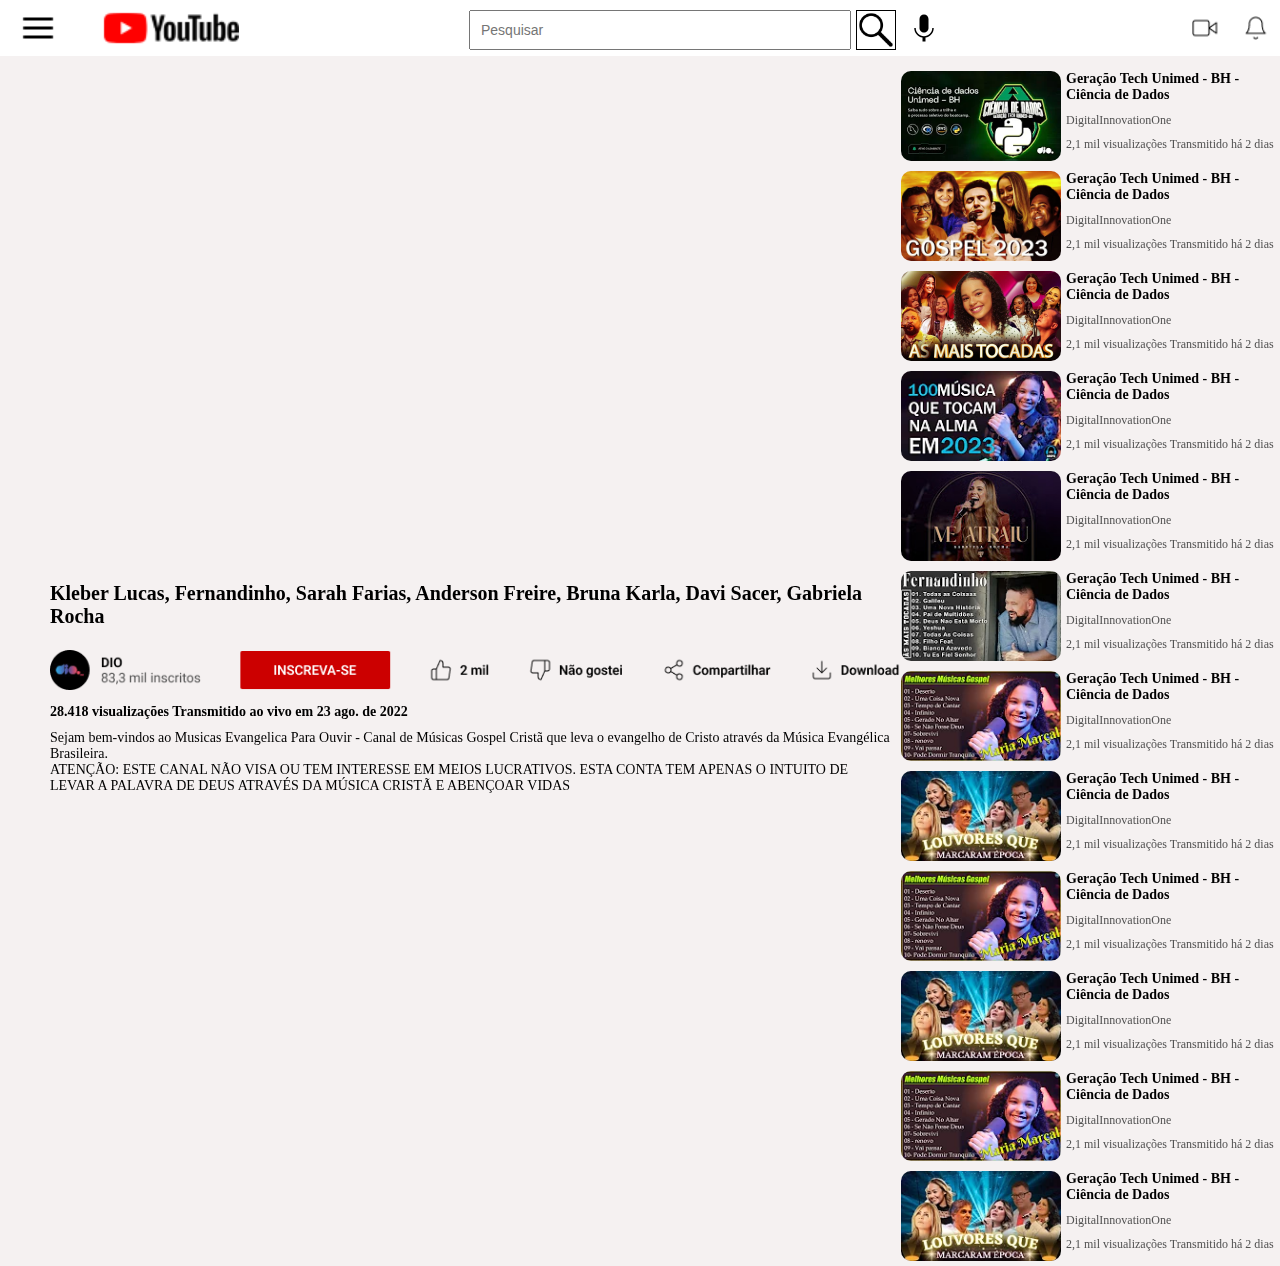
<file: index.html>
<!DOCTYPE html>
<html lang="pt-br">
    <head>
        <meta charset="UTF-8" />
        <meta name="viewport" content="width=device-width, initial-scale=1.0" />
        <title>Clonando a página do youtube</title>
        <link rel="stylesheet" href="style.css" />
    </head>
    <body>
        <header>
            <img src="imagens/Left.png" alt="logo do youtube" class="Left" />
            <input
                type="search"
                name="search"
                id="busca"
                class="busca"
                placeholder="Pesquisar"
            />
            <img
                src="imagens/search.jpg"
                alt="buscar"
                class="search"
                title="fazer sua pesquisa"
            />
            <img
                src="imagens/voz.svg"
                alt="pesquisar com voz"
                title="pesquisar com voz"
                style="margin-left: 10px"
            />
            <img src="imagens/Right.png" alt="usuariologado" class="Right" />
        </header>
        <main>
            <section class="principal">
                <iframe
                    width="880"
                    height="500"
                    src="https://www.youtube.com/embed/RD_SZgvtYVM"
                    title="YouTube video player"
                    frameborder="0"
                    allow="accelerometer; autoplay; clipboard-write; encrypted-media; gyroscope; picture-in-picture; web-share"
                    allowfullscreen
                    style="margin-left: 50px; margin-top: 12px"
                ></iframe>
                <h1>
                    Kleber Lucas, Fernandinho, Sarah Farias, Anderson Freire,
                    Bruna Karla, Davi Sacer, Gabriela Rocha
                </h1>
                <img
                    src="imagens/Video Actions.png"
                    alt="barra-de-informações"
                    style="width: 850px"
                />
                <p style="font-size: 14px; font-weight: 600">
                    28.418 visualizações Transmitido ao vivo em 23 ago. de 2022
                </p>
                <p style="font-size: 14px; font-weight: 400">
                    Sejam bem-vindos ao Musicas Evangelica Para Ouvir - Canal de
                    Músicas Gospel Cristã que leva o evangelho de Cristo através
                    da Música Evangélica Brasileira. <br />
                    ATENÇÃO: ESTE CANAL NÃO VISA OU TEM INTERESSE EM MEIOS
                    LUCRATIVOS. ESTA CONTA TEM APENAS O INTUITO DE LEVAR A
                    PALAVRA DE DEUS ATRAVÉS DA MÚSICA CRISTÃ E ABENÇOAR VIDAS
                </p>
            </section>

            <section class="sidebar">
                <section class="lista-itens">
                    <div class="itens">
                        <img src="imagens/Thumb.png" alt="sidebar videos" />
                    </div>
                    <div class="paragrafos">
                        <p class="titulo">
                            Geração Tech Unimed - BH - <br />
                            Ciência de Dados
                        </p>
                        <p class="canal">DigitalInnovationOne</p>
                        <p class="visualizacao">
                            2,1 mil visualizações Transmitido há 2 dias
                        </p>
                    </div>
                </section>

                <section class="lista-itens">
                    <div class="itens">
                        <img src="imagens/hq720.webp" alt="sidebar videos" />
                    </div>
                    <div class="paragrafos">
                        <p class="titulo">
                            Geração Tech Unimed - BH - <br />
                            Ciência de Dados
                        </p>
                        <p class="canal">DigitalInnovationOne</p>
                        <p class="visualizacao">
                            2,1 mil visualizações Transmitido há 2 dias
                        </p>
                    </div>
                </section>
                <section class="lista-itens">
                    <div class="itens">
                        <img
                            src="imagens/maxresdefault.jpg"
                            alt="sidebar videos"
                        />
                    </div>
                    <div class="paragrafos">
                        <p class="titulo">
                            Geração Tech Unimed - BH - <br />
                            Ciência de Dados
                        </p>
                        <p class="canal">DigitalInnovationOne</p>
                        <p class="visualizacao">
                            2,1 mil visualizações Transmitido há 2 dias
                        </p>
                    </div>
                </section>
                <section class="lista-itens">
                    <div class="itens">
                        <img src="imagens/asset 4.webp" alt="sidebar videos" />
                    </div>
                    <div class="paragrafos">
                        <p class="titulo">
                            Geração Tech Unimed - BH - <br />
                            Ciência de Dados
                        </p>
                        <p class="canal">DigitalInnovationOne</p>
                        <p class="visualizacao">
                            2,1 mil visualizações Transmitido há 2 dias
                        </p>
                    </div>
                </section>
                <section class="lista-itens">
                    <div class="itens">
                        <img src="imagens/asset 5.jpeg" alt="sidebar videos" />
                    </div>
                    <div class="paragrafos">
                        <p class="titulo">
                            Geração Tech Unimed - BH - <br />
                            Ciência de Dados
                        </p>
                        <p class="canal">DigitalInnovationOne</p>
                        <p class="visualizacao">
                            2,1 mil visualizações Transmitido há 2 dias
                        </p>
                    </div>
                </section>
                <section class="lista-itens">
                    <div class="itens">
                        <img src="imagens/asset 6.webp" alt="sidebar videos" />
                    </div>
                    <div class="paragrafos">
                        <p class="titulo">
                            Geração Tech Unimed - BH - <br />
                            Ciência de Dados
                        </p>
                        <p class="canal">DigitalInnovationOne</p>
                        <p class="visualizacao">
                            2,1 mil visualizações Transmitido há 2 dias
                        </p>
                    </div>
                </section>
                <section class="lista-itens">
                    <div class="itens">
                        <img src="imagens/asset 7.webp" alt="sidebar videos" />
                    </div>
                    <div class="paragrafos">
                        <p class="titulo">
                            Geração Tech Unimed - BH - <br />
                            Ciência de Dados
                        </p>
                        <p class="canal">DigitalInnovationOne</p>
                        <p class="visualizacao">
                            2,1 mil visualizações Transmitido há 2 dias
                        </p>
                    </div>
                </section>
                <section class="lista-itens">
                    <div class="itens">
                        <img src="imagens/asset 8.webp" alt="sidebar videos" />
                    </div>
                    <div class="paragrafos">
                        <p class="titulo">
                            Geração Tech Unimed - BH - <br />
                            Ciência de Dados
                        </p>
                        <p class="canal">DigitalInnovationOne</p>
                        <p class="visualizacao">
                            2,1 mil visualizações Transmitido há 2 dias
                        </p>
                    </div>
                </section>
                <section class="lista-itens">
                    <div class="itens">
                        <img src="imagens/asset 7.webp" alt="sidebar videos" />
                    </div>
                    <div class="paragrafos">
                        <p class="titulo">
                            Geração Tech Unimed - BH - <br />
                            Ciência de Dados
                        </p>
                        <p class="canal">DigitalInnovationOne</p>
                        <p class="visualizacao">
                            2,1 mil visualizações Transmitido há 2 dias
                        </p>
                    </div>
                </section>
                <section class="lista-itens">
                    <div class="itens">
                        <img src="imagens/asset 8.webp" alt="sidebar videos" />
                    </div>
                    <div class="paragrafos">
                        <p class="titulo">
                            Geração Tech Unimed - BH - <br />
                            Ciência de Dados
                        </p>
                        <p class="canal">DigitalInnovationOne</p>
                        <p class="visualizacao">
                            2,1 mil visualizações Transmitido há 2 dias
                        </p>
                    </div>
                </section>
                <section class="lista-itens">
                    <div class="itens">
                        <img src="imagens/asset 7.webp" alt="sidebar videos" />
                    </div>
                    <div class="paragrafos">
                        <p class="titulo">
                            Geração Tech Unimed - BH - <br />
                            Ciência de Dados
                        </p>
                        <p class="canal">DigitalInnovationOne</p>
                        <p class="visualizacao">
                            2,1 mil visualizações Transmitido há 2 dias
                        </p>
                    </div>
                </section>
                <section class="lista-itens">
                    <div class="itens">
                        <img src="imagens/asset 8.webp" alt="sidebar videos" />
                    </div>
                    <div class="paragrafos">
                        <p class="titulo">
                            Geração Tech Unimed - BH - <br />
                            Ciência de Dados
                        </p>
                        <p class="canal">DigitalInnovationOne</p>
                        <p class="visualizacao">
                            2,1 mil visualizações Transmitido há 2 dias
                        </p>
                    </div>
                </section>
            </section>
        </main>
    </body>
</html>
</file>
<file: style.css>
* {
    margin: 0;
    padding: 0;
}
header {
    width: 1340px;
    height: 56px;
    padding: 10px;
    box-sizing: border-box;
    display: flex;
    flex-wrap: nowrap;
}
.Left {
    margin-left: 10px;
}
.busca {
    width: 404px;
    height: 40px;
    margin-left: 230px;
    font-size: 14px;
    color: rgba(0, 0, 0, 0.452);
    padding-left: 10px;
}
.search {
    width: 40px;
    height: 38px;
    margin-left: 5px;
    border: solid 1px black;
}
.Right {
    float: right;
    margin-left: 250px;
}
main {
    display: flex;
    flex-wrap: nowrap;
    background-color: #f5f1f1;
}
.principal {
    width: 70%;
}
.principal img {
    width: 880px;
    margin-left: 50px;
    margin-top: 12px;
}
.principal h1 {
    font-size: 20px;
    font-weight: 600;
    margin-left: 50px;
    margin-top: 10px;
    margin-bottom: 10px;
}
.principal p {
    margin-left: 50px;
    margin-top: 10px;
}
.sidebar {
    width: 30%;
    height: auto;
    padding: 5px;
}
.sidebar img {
    width: 160px;
    height: 90px;
}
.itens {
    display: flex;
    flex-wrap: wrap;
}
.itens img{
    border-radius: 10px;
}
.lista-itens {
    display: flex;
    flex-wrap: nowrap;
    margin-top: 10px;
    
}
.paragrafos {
    margin-left: 5px;
}

.paragrafos {
    font-size: 14px;
    font-weight: 600;
    line-height: 16px;
    letter-spacing: 0em;
    text-align: left;
    color: #000000;
}

.canal {
    color: #515151;
    font-size: 12px;
    font-weight: 400;
    line-height: 14px;
    letter-spacing: 0em;
    text-align: left;
    color: #515151;
    font-size: 12px;
    margin-top: 10px;
}
.visualizacao {
    margin-top: 10px;
    color: #515151;
    font-size: 12px;
    font-weight: 400;
    line-height: 14px;
    letter-spacing: 0em;
    text-align: left;
}
</file>
